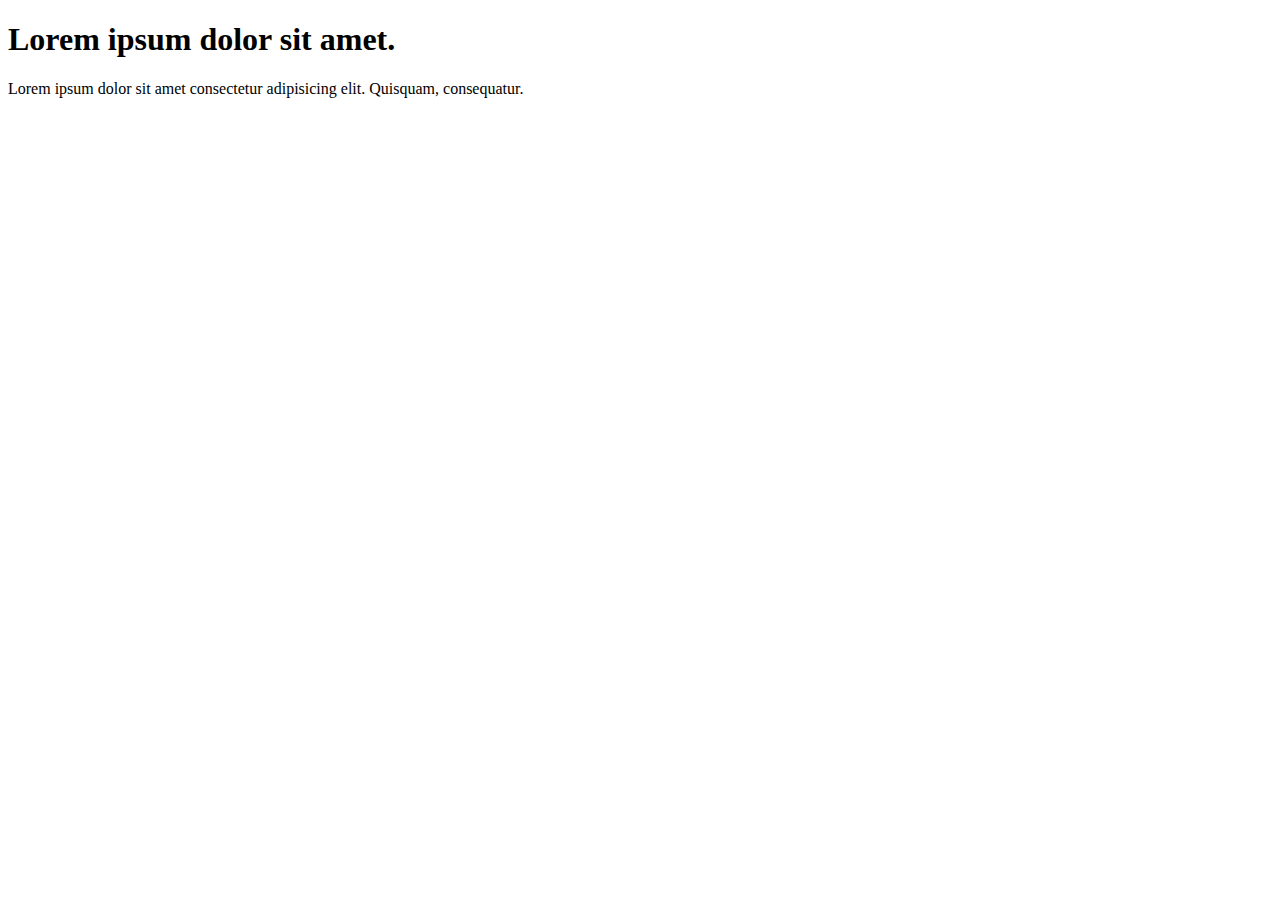
<file: Lesson3_tsk1/1.html>
<!DOCTYPE html>
<html lang="en">
<head>
    <meta charset="UTF-8">
    <meta http-equiv="X-UA-Compatible" content="IE=edge">
    <meta name="viewport" content="width=device-width, initial-scale=1.0">
    <title>Document</title>
    <script src="1.js" defer></script>
</head>
<body>
   <h1>Lorem ipsum dolor sit amet.</h1> 
   <p>Lorem ipsum dolor sit amet consectetur adipisicing elit. Quisquam, consequatur.</p>
</body>
</html>
</file>
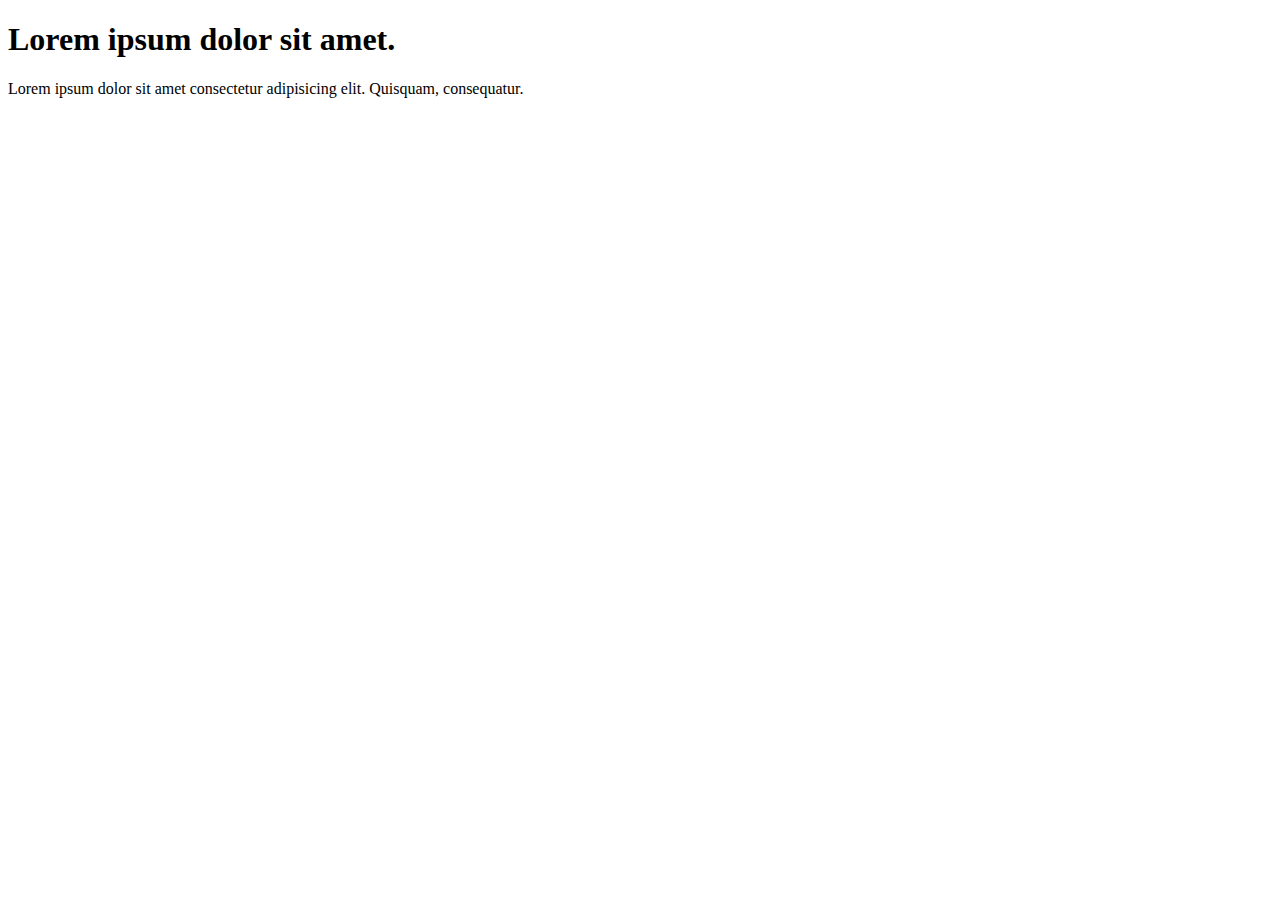
<file: Lesson3_tsk2/2.html>
<!DOCTYPE html>
<html lang="en">
<head>
    <meta charset="UTF-8">
    <meta http-equiv="X-UA-Compatible" content="IE=edge">
    <meta name="viewport" content="width=device-width, initial-scale=1.0">
    <title>Document</title>
    <script src="2.js" defer></script>
</head>
<body>
   <h1>Lorem ipsum dolor sit amet.</h1> 
   <p>Lorem ipsum dolor sit amet consectetur adipisicing elit. Quisquam, consequatur.</p>
</body>
</html>
</file>
